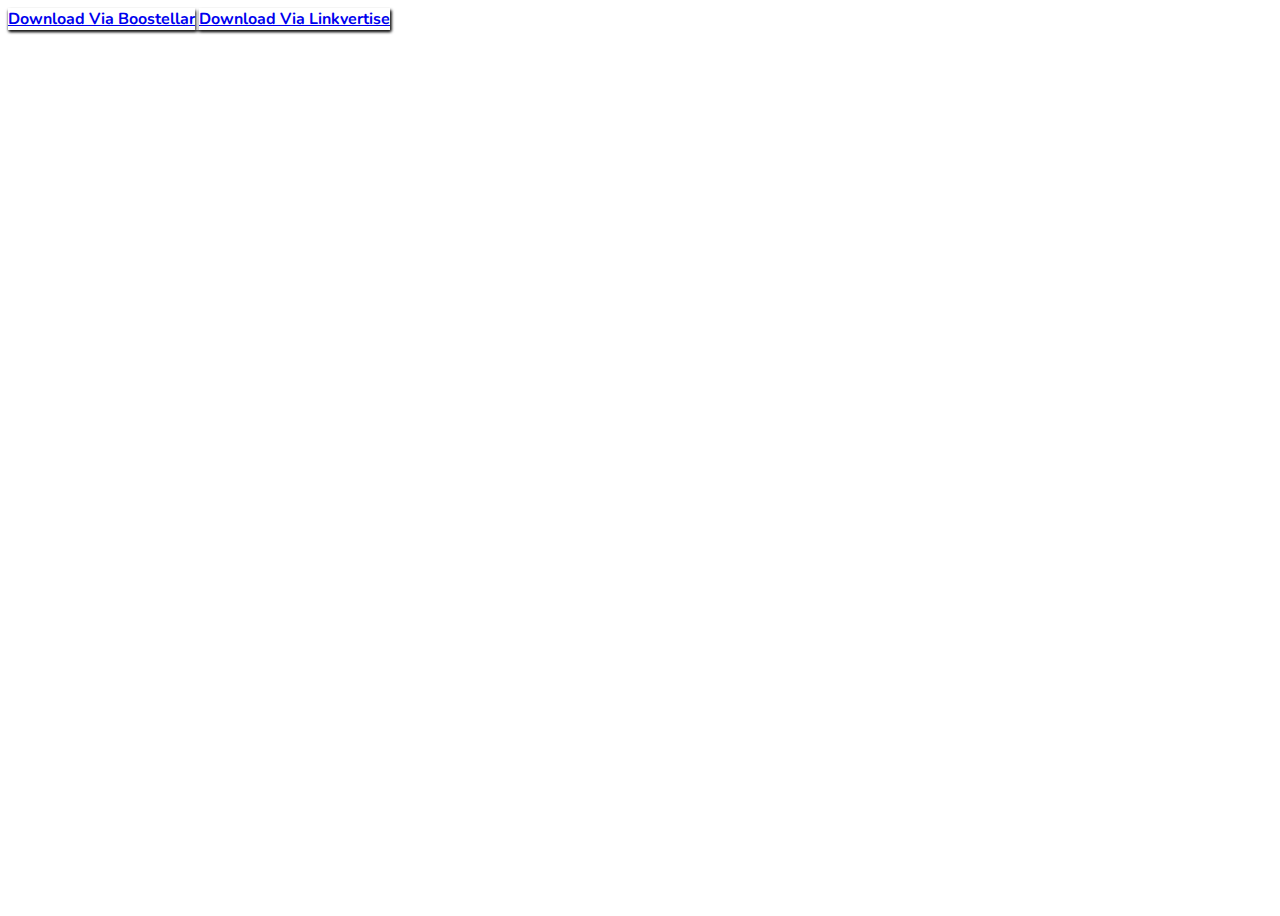
<file: #/another-ui.html>
<!DOCTYPE html>
<html lang="en">
<head>
  <meta charset="UTF-8">
  <meta name="viewport" content="width=device-width, initial-scale=1.0">
  <link href="https://fonts.googleapis.com/css2?family=Nunito:wght@400;700&display=swap" rel="stylesheet">
  <link href="https://cdn.jsdelivr.net/npm/bootstrap@5.3.2/dist/css/bootstrap.min.css" rel="stylesheet" integrity="sha384-T3c6CoIi6uLrA9TneNEoa7RxnatzjcDSCmG1MXxSR1GAsXEV/Dwwykc2MPK8M2HN" crossorigin="anonymous">
  <title>Download Another UI</title>
  <style>
    body {
      font-family: Nunito;
      font-weight: bold;
      min-height: 100vh;
    }
    .shdw {
      box-shadow: 1px 1.5px 3px #161616;
    }
  </style>
</head>
<body class="text-center">

  <!-- Download Content -->
  <div id="downloadContent" class="container mt-5">
    <div class="card p-5 shdw mx-auto" style="max-width: 400px;">
      <h1>Another UI</h1>
      <label for="gameDropdown">Select Version:</label>
      <select id="gameDropdown" class="btn btn-outline-dark m-1"></select>
      <button id="downloadButton" class="btn btn-danger m-1 shdw">Download</button>
    </div>
  </div>
  
  <!-- Main content -->
  <div id="mainContent" class="container mt-5">
    <div class="card p-5 shdw mx-auto" style="max-width: 400px;">
      <!-- Link -->
      <a href="https://bstlar.com/eL/another-ui" class="btn btn-info m-1 shdw">Download Via Boostellar</a>
      <!-- Link -->
      <a href="https://bstlar.com/another-ui" class="btn btn-warning m-1 shdw">Download Via Linkvertise</a>
    </div>
  </div>
  
  
  <script>
    document.addEventListener('DOMContentLoaded', function () {
      // Daftar file
      const gameFiles = ['Another UI More Pack.mcpack', 'Another UI v2.mcpack'];

      const dropdown = document.getElementById('gameDropdown');
      gameFiles.forEach(function (file) {
        const option = document.createElement('option');
        option.text = file;
        dropdown.add(option);
      });
      
      document.getElementById('downloadButton').addEventListener('click', function () {
        const selectedFile = dropdown.options[dropdown.selectedIndex].text;
        const isConfirmed = confirm(`Download "${selectedFile}"?`);
        
        if (isConfirmed) {
          const downloadLink = document.createElement('a');
          downloadLink.href = 'download/' + selectedFile;
          downloadLink.download = selectedFile;
          downloadLink.click();
        }
      });
    });
  </script>
  
  <!-- script -->
  <script src="global.js"></script>
  <script src="https://cdn.jsdelivr.net/npm/bootstrap@5.3.2/dist/js/bootstrap.bundle.min.js" integrity="sha384-C6RzsynM9kWDrMNeT87bh95OGNyZPhcTNXj1NW7RuBCsyN/o0jlpcV8Qyq46cDfL" crossorigin="anonymous"></script>

</body>
</html>
</file>
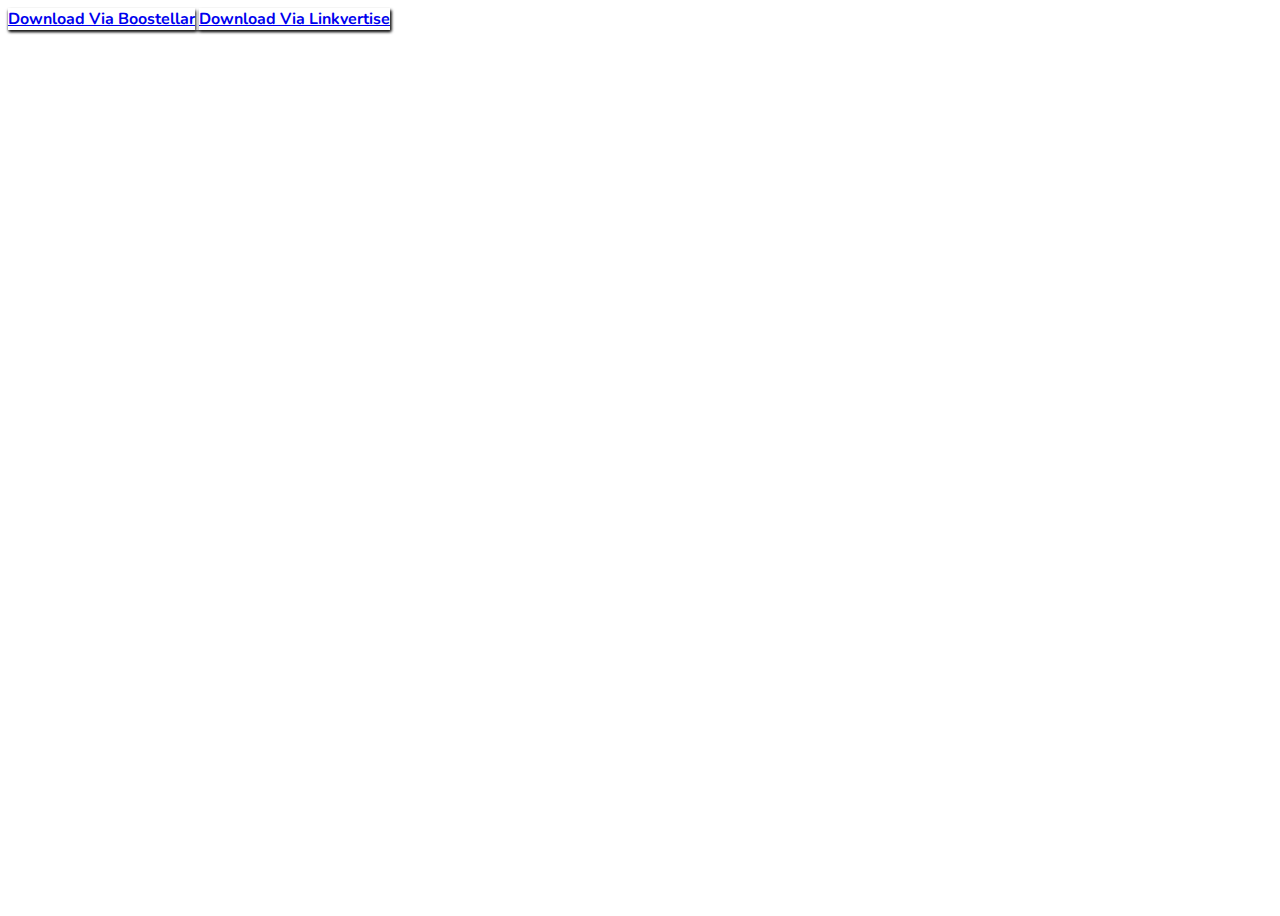
<file: page/another-ui.html>
<!DOCTYPE html>
<html lang="en">
<head>
  <meta charset="UTF-8">
  <meta name="viewport" content="width=device-width, initial-scale=1.0">
  <link href="https://fonts.googleapis.com/css2?family=Nunito:wght@400;700&display=swap" rel="stylesheet">
  <link href="https://cdn.jsdelivr.net/npm/bootstrap@5.3.2/dist/css/bootstrap.min.css" rel="stylesheet" integrity="sha384-T3c6CoIi6uLrA9TneNEoa7RxnatzjcDSCmG1MXxSR1GAsXEV/Dwwykc2MPK8M2HN" crossorigin="anonymous">
  <title>Download Another UI</title>
  <style>
    body {
      font-family: Nunito;
      font-weight: bold;
      min-height: 100vh;
    }
    .shdw {
      box-shadow: 1px 1.5px 3px #161616;
    }
  </style>
</head>
<body class="text-center">

  <!-- Download Content -->
  <div id="downloadContent" class="container mt-5">
    <div class="card p-5 shdw mx-auto" style="max-width: 400px;">
      <h1>Another UI</h1>
      <label for="gameDropdown">Select Version:</label>
      <select id="gameDropdown" class="btn btn-outline-dark m-1"></select>
      <button id="downloadButton" class="btn btn-danger m-1 shdw">Download</button>
    </div>
  </div>
  
  <!-- Main content -->
  <div id="mainContent" class="container mt-5">
    <div class="card p-5 shdw mx-auto" style="max-width: 400px;">
      <!-- Link -->
      <a href="https://bstlar.com/eL/another-ui" class="btn btn-info m-1 shdw">Download Via Boostellar</a>
      <!-- Link -->
      <a href="https://bstlar.com/another-ui" class="btn btn-warning m-1 shdw">Download Via Linkvertise</a>
    </div>
  </div>
  
  <script>
        var referrer = document.referrer;
        console.log(referrer);
        
        var paragraph = document.createElement("p");
        
        if (referrer) {
            paragraph.textContent = "from: " + referrer;
        } else if (referrer) {
            paragraph.textContent = "direct form: " + referrer;
        }
        
        var bodyElement = document.body;
        bodyElement.appendChild(paragraph);
    </script>
  <script>
    document.addEventListener('DOMContentLoaded', function () {
      // Daftar file
      const gameFiles = ['Another UI More Pack.mcpack', 'Another UI v2.mcpack'];

      const dropdown = document.getElementById('gameDropdown');
      gameFiles.forEach(function (file) {
        const option = document.createElement('option');
        option.text = file;
        dropdown.add(option);
      });
      
      document.getElementById('downloadButton').addEventListener('click', function () {
        const selectedFile = dropdown.options[dropdown.selectedIndex].text;
        const isConfirmed = confirm(`Download "${selectedFile}"?`);
        
        if (isConfirmed) {
          const downloadLink = document.createElement('a');
          downloadLink.href = 'download/' + selectedFile;
          downloadLink.download = selectedFile;
          downloadLink.click();
        }
      });
    });
  </script>
  
  <!-- script -->
  <script src="global.js"></script>
  <script src="https://cdn.jsdelivr.net/npm/bootstrap@5.3.2/dist/js/bootstrap.bundle.min.js" integrity="sha384-C6RzsynM9kWDrMNeT87bh95OGNyZPhcTNXj1NW7RuBCsyN/o0jlpcV8Qyq46cDfL" crossorigin="anonymous"></script>

</body>
</html>
</file>
